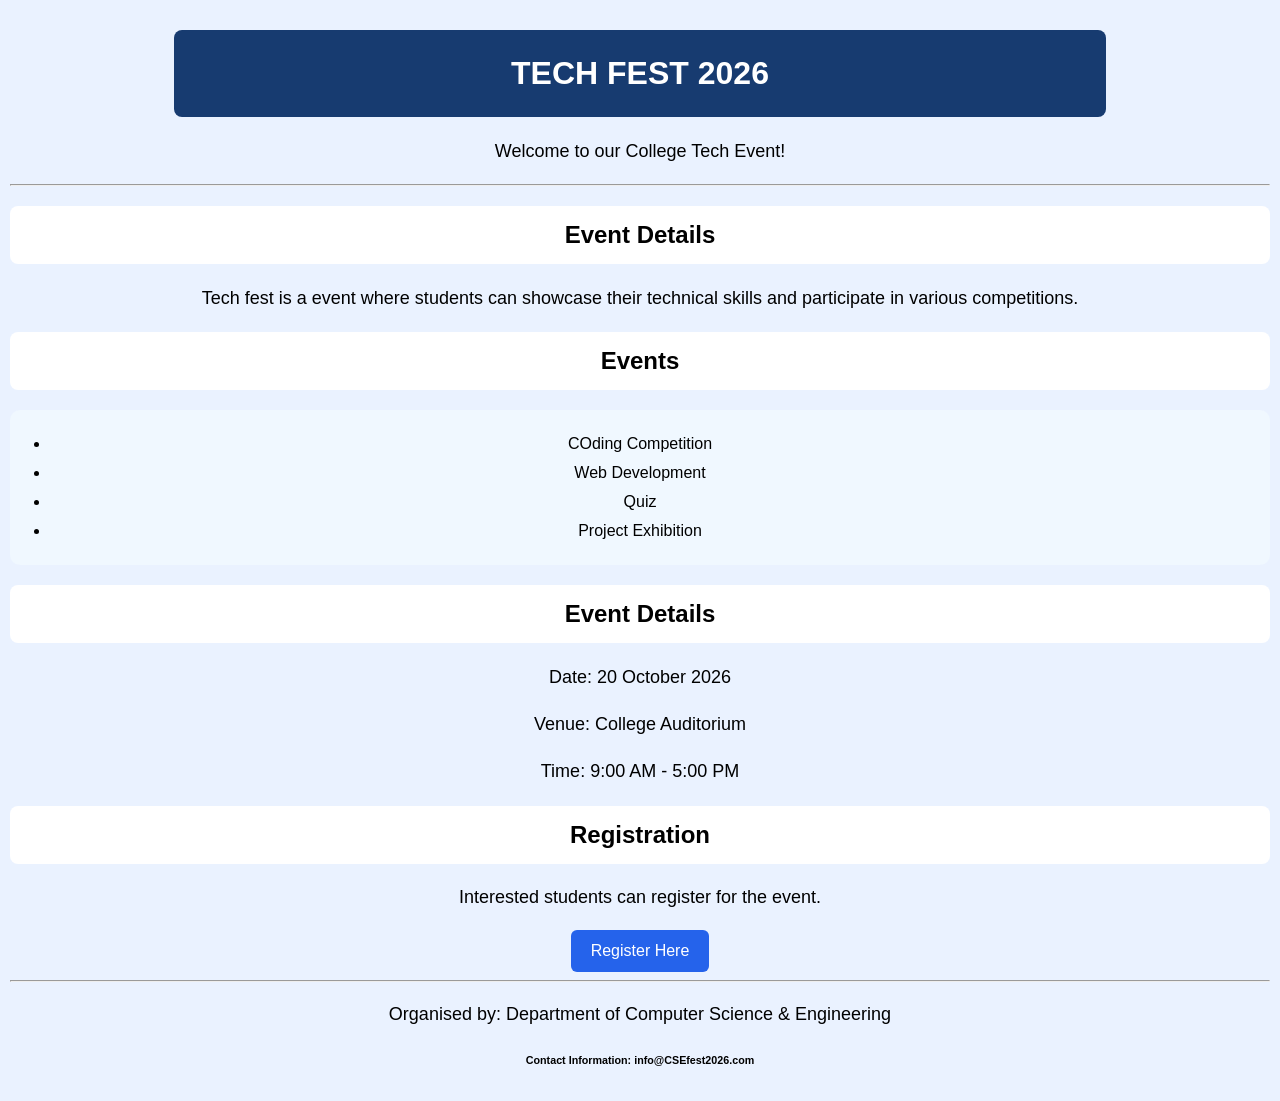
<file: index.html>
<!DOCTYPE html>
<html>
    <head>
        <title>My Website</title>
        <link rel="stylesheet" href="style.css">
    </head>
    <body>
            <h1>TECH FEST 2026</h1>
            <p>Welcome to our College Tech Event!</p>
            <hr>
            <h2>Event Details</h2>
            <p>Tech fest is a event where students can showcase their technical skills and participate in various competitions.</p>

            <h2>Events</h2>
            <ul>
                <li>COding Competition</li>
                <li>Web Development</li>
                <li>Quiz</li>
                <li>Project Exhibition</li>
            </ul>

            <h2>Event Details</h2>

            <p>Date: 20 October 2026</p>
            <p>Venue: College Auditorium</p>
            <p>Time: 9:00 AM - 5:00 PM</p>

            <h2>Registration</h2>
            <p>Interested students can register for the event.</p>

<a href="register.html" class="register-btn">Register Here</a>
            <hr>
            <p>Organised by: Department of Computer Science & Engineering</p>
            <h6>Contact Information: info@CSEfest2026.com</h6>
    </body>
</html>
</file>
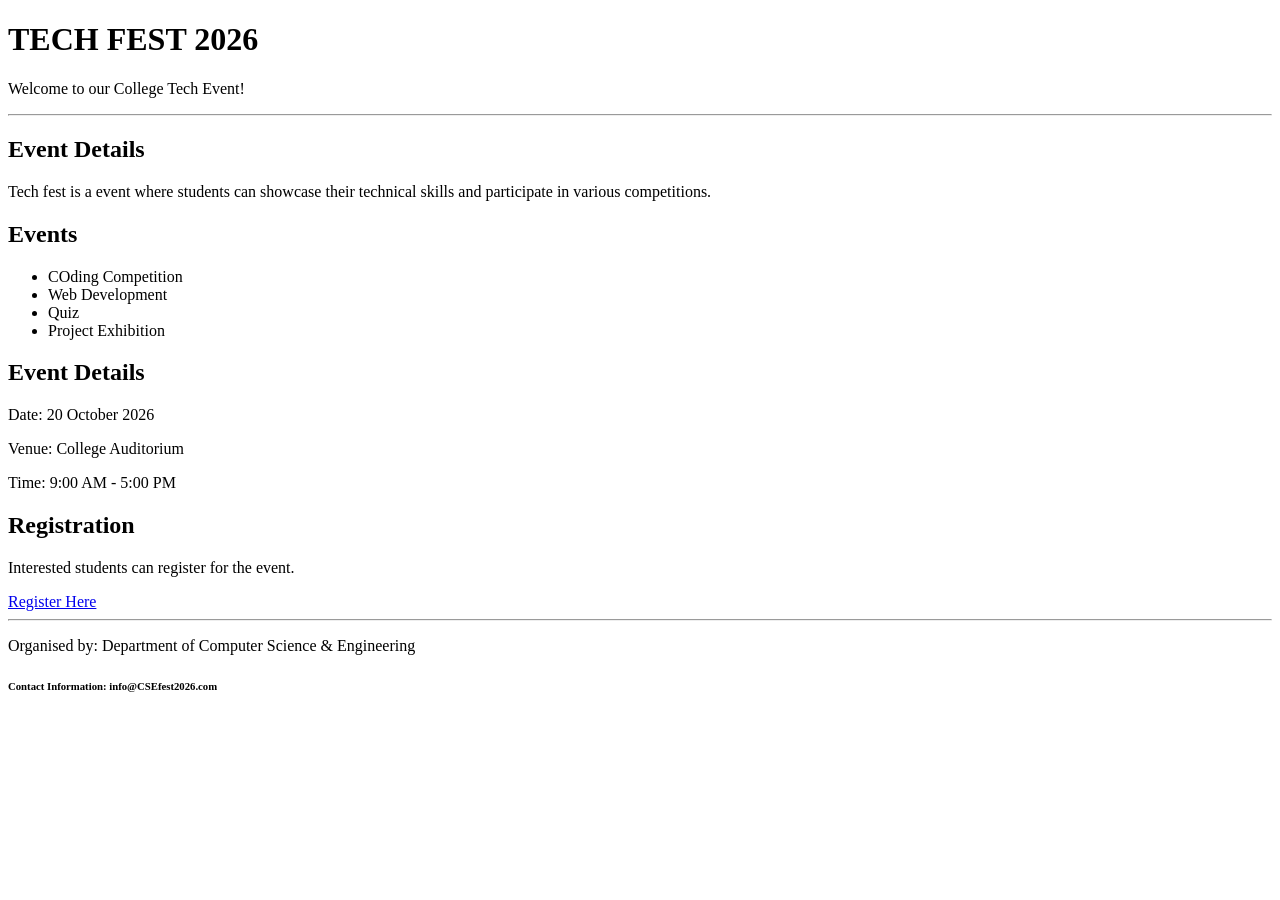
<file: templates/index.html>
<!DOCTYPE html>
<html>
    <head>
        <title>My Website</title>
        <link rel="stylesheet" href=""{{urll_for('static', filename='style.css')}}"">
    </head>
    <body>
            <h1>TECH FEST 2026</h1>
            <p>Welcome to our College Tech Event!</p>
            <hr>
            <h2>Event Details</h2>
            <p>Tech fest is a event where students can showcase their technical skills and participate in various competitions.</p>

            <h2>Events</h2>
            <ul>
                <li>COding Competition</li>
                <li>Web Development</li>
                <li>Quiz</li>
                <li>Project Exhibition</li>
            </ul>

            <h2>Event Details</h2>

            <p>Date: 20 October 2026</p>
            <p>Venue: College Auditorium</p>
            <p>Time: 9:00 AM - 5:00 PM</p>

            <h2>Registration</h2>
            <p>Interested students can register for the event.</p>

<a href="register.html" class="register-btn">Register Here</a>
            <hr>
            <p>Organised by: Department of Computer Science & Engineering</p>
            <h6>Contact Information: info@CSEfest2026.com</h6>
    </body>
</html>
</file>
<file: style.css>
body{
    background-color:#eaf2ff;
    font-family:Arial, sans-serif;
    text-align:center;
    margin: 0;
    padding: 10px;
}

h1{
    color:white ;
    background-color: #173b70;
    padding: 25px;
    border-radius: 8px;
    width: 70%;
    margin: 20px auto;
}

h2{
    color: 173b70;
    background-color: white;
    padding: 15px;
    border-radius: 8px;
}

p{
    font-size: 18px;
    line-height: 1.6;
}

ul{
    border-radius: 10px;
    background-color: white;
    padding: 20px 40px;
    background-color: #f0f8ff;
    line-height:1.8;
}

a{
    color:white;
    background-color: #2563eb;
    padding: 12px 20px;
    text-decoration: none;
    display: inline-block;
    border-radius: 6px;
}

a:hover{
    background-color: #173b70;
}
</file>
